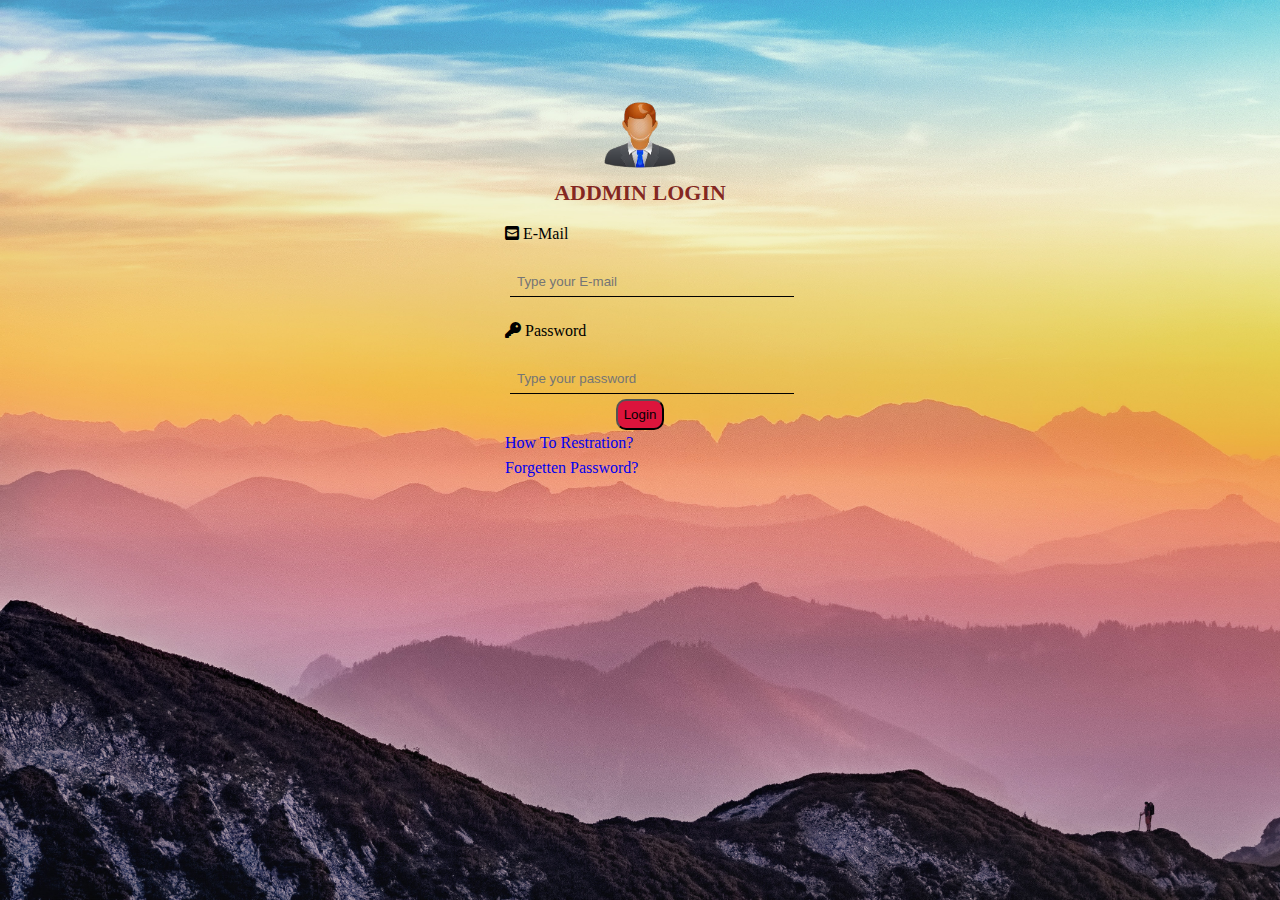
<file: index.html>
<!DOCTYPE html>
<html lang="en">
<head>
    <meta charset="UTF-8">
    <meta http-equiv="X-UA-Compatible" content="IE=edge">
    <meta name="viewport" content="width=device-width, initial-scale=1.0">
    <title>Login from</title>
    <link rel="stylesheet" href="https://cdnjs.cloudflare.com/ajax/libs/font-awesome/6.0.0-beta3/css/all.min.css">
    <link rel="stylesheet" href="./css/style.css">
</head>
<body>
    <!--login page start-->
    <div class="contant">
        <div class="header">
            <img src="./img/avatar.png" alt="png">
            <h1>addmin login</h1>
            <from>
                <p><i class="fas fa-envelope-square"></i> E-mail</p>
                <input type="email" placeholder="Type your E-mail" class="format">
                <p><i class="fas fa-key"></i> password</p>
                <input type="password" placeholder="Type your password" class="format">                
                <input type="submit" value="login" class="btn"> 
                
                <a href="./restration/restration.html"> how to restration?</a><br>
                <a href="./forgetten/forget.html"> forgetten password?</a>

            
            </from>
             
        </div>
    </div>
      <!--login page end-->
</body>
</html>
</file>
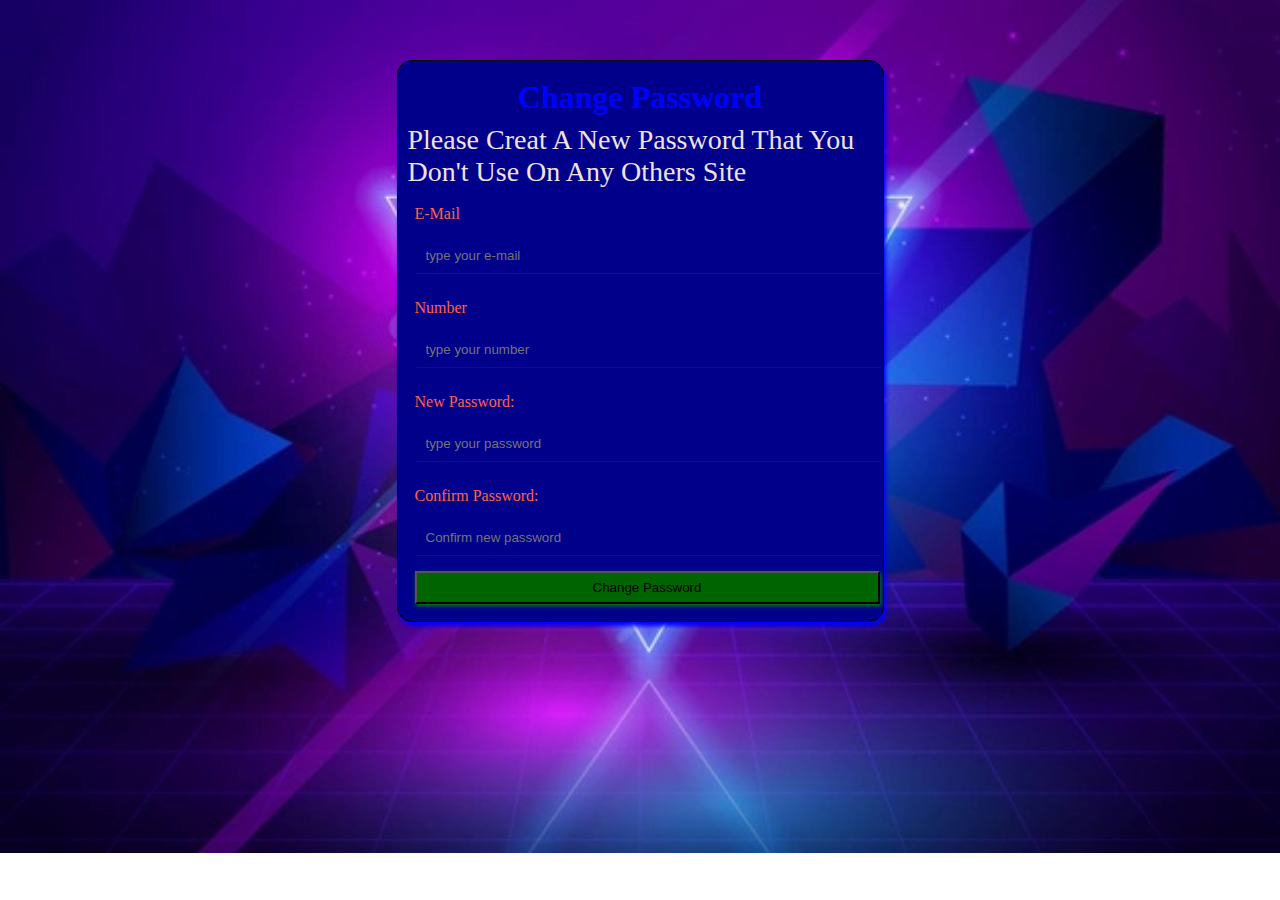
<file: forgetten/forget.html>
<!DOCTYPE html>
<html lang="en">
<head>
    <meta charset="UTF-8">
    <meta http-equiv="X-UA-Compatible" content="IE=edge">
    <meta name="viewport" content="width=device-width, initial-scale=1.0">
    <title>Recover password</title>
    <link rel="stylesheet" href="style.css">
</head>
<body>
  <div class="change">
    <h1>Change Password</h1>

    <p>please creat a new password that you don't use on any others site</p>
    <form>

        <label for="new">e-mail</label>
        <input type="e-mail" id="new" name="e-mail" placeholder="type your e-mail" class="a" />
    
        <label for="new2">number</label>
    <input type="text" id="new2" name="newPassword" placeholder="type your number" class="a" />   
    
    <label for="new3">New Password:</label>
    <input type="password" id="new3" name="newPassword" placeholder="type your password" class="a"  />
    
    <label for="new4">Confirm Password:</label>
    <input type="password" id="new4" name="confirmPassword" placeholder="Confirm new password" class="a" />
    
    <p class="action">
    <input type="submit" value="Change Password" />
    </p>
    
    </form>    
  </div>


</body>
</html>
</file>
<file: css/style.css>
* body {
    margin: 0;
    padding: 0;
    box-sizing: border-box;
    background: url(../img/back.jpg);
    background-repeat: no-repeat;
    background-size: cover;
    background-attachment: fixed;
}

.contant{
    width: 300px;
    padding: 25px;
    display: block;
    margin: 60px auto;
    transition: 0.3s;
    
}
.contant:hover{
    background: rgba(139, 55, 55, 0.26);
    border-radius: 15px;
    border: 2px 2px 4px orange;
}
.header{
    padding: 15px;
    line-height: 25px;
}

.header img {
    width: 80px;
    height: 70px;
    display: block;
    margin: 0 auto;
}
.header h1 {
    color:rgba(114, 7, 7, 0.856);
    margin: 10px 0;
    text-align: center;
    text-transform: uppercase;
    font-size: 22px;
}
.format {
    width: 100%;
    padding: 7px;
    margin: 5px;
    border: none;
    border-bottom: 1px solid;
    background: none;
}

.btn {
    padding: 6px;
    display: block;
    text-align: center;
    margin: 0 auto;
    border-radius: 10px;
    text-transform: capitalize;
    background-color: crimson;
}

.btn:hover{
    background: rgba(0, 0, 255, 0.664);
    cursor: pointer;

}

a {
    text-decoration: none;
    text-transform: capitalize;
}
p{
    text-transform: capitalize;
    color: #000;
}


/*The end of login css*/

/*restration css start*/
.nd_part{
    background-color: blue;
}


















/*restration css end*/
</file>
<file: forgetten/style.css>
*{
    margin: 0px;
    padding: 0px;
    box-sizing: border-box;
}

body{
    background-image: url(./img/n.webp);
    background-size: cover;
    background-repeat: no-repeat;
}
.change {
    width: 487px;
    display: block;
    margin: 60px auto;
    border: 1px solid black;
    padding: 10px;
    background-color: darkblue;
    box-shadow: 2px 4px 4px blue;
    border-radius: 15px;
}
h1 {
    text-align: center;
    margin: 8px;
    color: blue;
}
.change p {
    font-size: 28px;
    color: rgb(238, 226, 226);
    text-transform: capitalize;
    
}

label {
    padding: 7px;
    color: tomato;
    text-transform: capitalize;
    margin-top: 10px;
    display: block;
}

.a {
    width: 100%;
    padding: 10px;
    margin: 8px;
    background: none;
    border: none;
    border-bottom: 1px solid blue;
}
.action input {
    width: 100%;
    padding: 7px;
    margin: 7px;
    color: black;
    background-color: darkgreen;
    box-shadow: 1px 2px 4px green;
    cursor: pointer;
}
</file>
